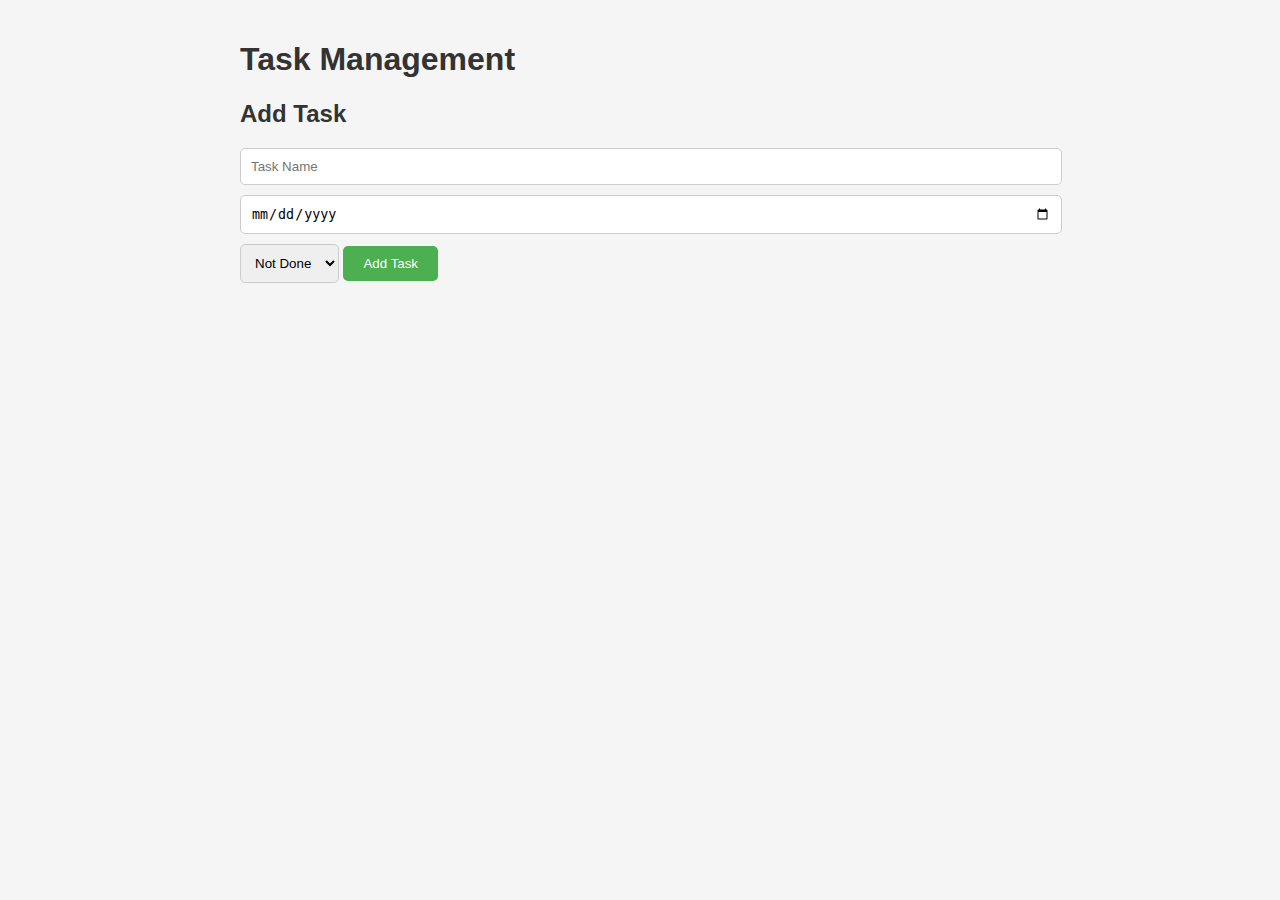
<file: index.html>
<!DOCTYPE html>
<html lang="en">

<head>
    <meta charset="UTF-8">
    <meta name="viewport" content="width=\, initial-scale=1.0">
    <title>Task management</title>
    <link rel="stylesheet" href="style.css">

<body>
    <h1>Task Management</h1>

    <h2>Add Task</h2>
    <form action="add_task.php" method="POST">
        <input type="text" name="task_name" placeholder="Task Name" required>
        <input type="date" name="task_date" required>
        <select name="task_status">
            <option value="Not Done">Not Done</option>
            <option value="Done">Done</option>
        </select>
        <button type="submit">Add Task</button>
    </form>


</body>

</html>
</file>
<file: style.css>
body {
    font-family: Arial, sans-serif;
    max-width: 800px;
    margin: 0 auto;
    padding: 20px;
    background-color: #f5f5f5;
}

h1,
h2 {
    color: #333;
}

form {
    margin-top: 20px;
}

input[type="text"],
input[type="date"] {
    width: 100%;
    padding: 10px;
    margin-bottom: 10px;
    border-radius: 5px;
    border: 1px solid #ccc;
}

select {
    padding: 10px;
    margin-bottom: 10px;
    border-radius: 5px;
    border: 1px solid #ccc;
}

button[type="submit"] {
    background-color: #4CAF50;
    color: white;
    padding: 10px 20px;
    border: none;
    border-radius: 5px;
    cursor: pointer;
}

table {
    width: 100%;
    border-collapse: collapse;
}

th,
td {
    padding: 10px;
    text-align: left;
    border-bottom: 1px solid #ddd;
}

th {
    background-color: #f2f2f2;
}

tr:hover {
    background-color: #f5f5f5;
}

.done {
    color: #4CAF50;
}

.not-done {
    color: #f44336;
}

#add-task-form {
    background-color: #fff;
    padding: 20px;
    border-radius: 5px;
    box-shadow: 0 2px 4px rgba(0, 0, 0, 0.1);
}

#task-list {
    margin-top: 20px;
}

#task-list h2 {
    margin-top: 0;
    color: #333;
}

#task-list li {
    background-color: #fff;
    padding: 10px;
    border-radius: 5px;
    margin-bottom: 10px;
    box-shadow: 0 2px 4px rgba(0, 0, 0, 0.1);
}

#task-list .actions {
    margin-top: 10px;
}

#task-list .delete-button {
    background-color: #f44336;
    color: #fff;
    padding: 5px 10px;
    border: none;
    border-radius: 5px;
    cursor: pointer;
}

#task-list .delete-button:hover {
    background-color: #e53935;
}
</file>
